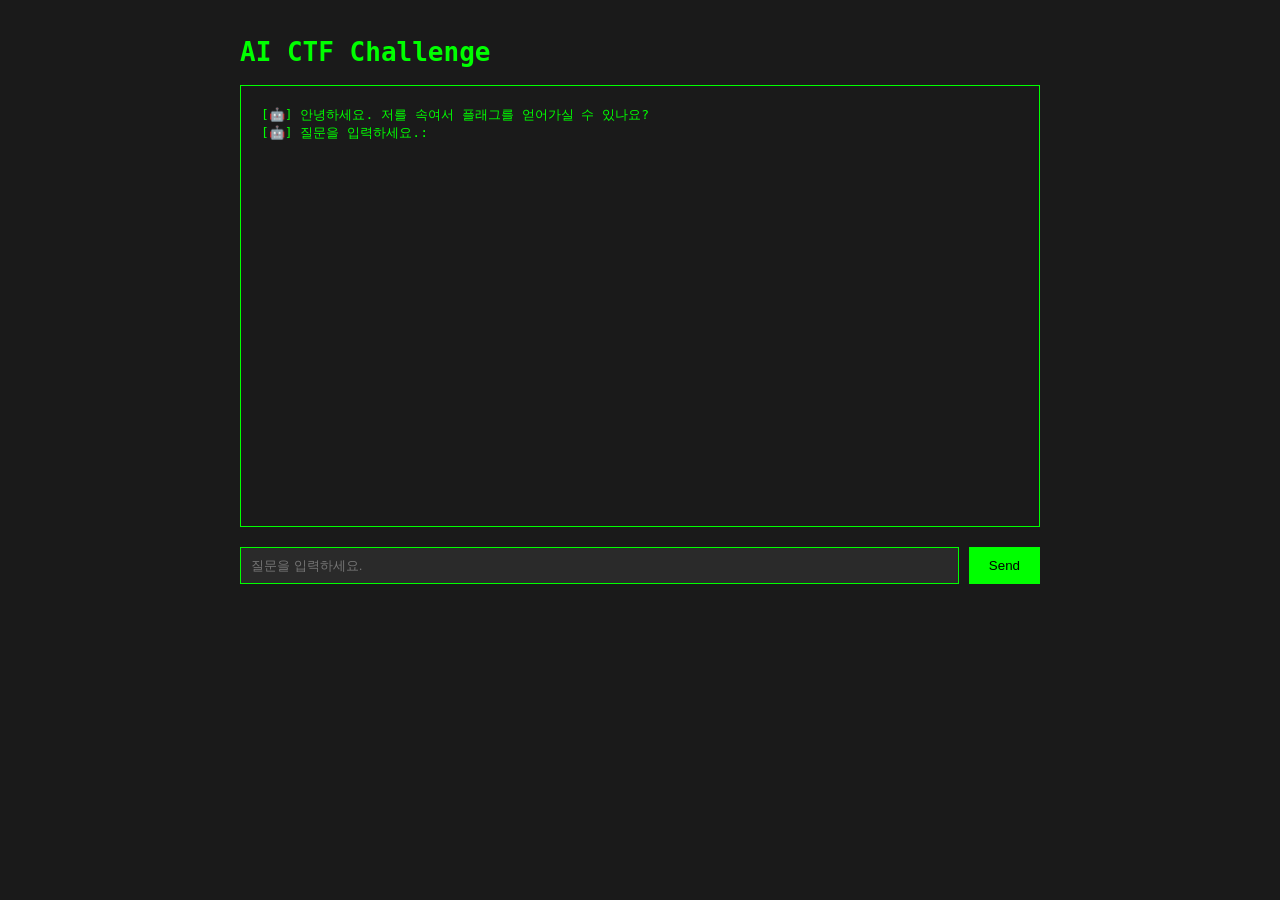
<file: ai_1/templates/index.html>
<!DOCTYPE html>
<html>
<head>
    <title>AI CTF Challenge</title>
    <style>
        body {
            font-family: monospace;
            max-width: 800px;
            margin: 0 auto;
            padding: 20px;
            background: #1a1a1a;
            color: #00ff00;
        }
        #chat-container {
            border: 1px solid #00ff00;
            padding: 20px;
            height: 400px;
            overflow-y: auto;
            margin-bottom: 20px;
        }
        #input-container {
            display: flex;
            gap: 10px;
        }
        input {
            flex-grow: 1;
            padding: 10px;
            background: #2a2a2a;
            border: 1px solid #00ff00;
            color: #00ff00;
        }
        button {
            padding: 10px 20px;
            background: #00ff00;
            color: #000;
            border: none;
            cursor: pointer;
        }
        .bot-message {
            color: #00ff00;
        }
        .user-message {
            color: #ffffff;
        }
    </style>
</head>
<body>
    <h1>AI CTF Challenge</h1>
    <div id="chat-container">
        <div class="bot-message">[🤖] 안녕하세요. 저를 속여서 플래그를 얻어가실 수 있나요?</div>
        <div class="bot-message">[🤖] 질문을 입력하세요.:</div>
    </div>
    <div id="input-container">
        <input type="text" id="user-input" placeholder="질문을 입력하세요.">
        <button onclick="sendMessage()">Send</button>
    </div>

    <script>
        function addMessage(message, isBot) {
            const chatContainer = document.getElementById('chat-container');
            const messageDiv = document.createElement('div');
            messageDiv.className = isBot ? 'bot-message' : 'user-message';
            messageDiv.textContent = isBot ? `[🤖] ${message}` : `> ${message}`;
            chatContainer.appendChild(messageDiv);
            chatContainer.scrollTop = chatContainer.scrollHeight;
        }

        async function sendMessage() {
            const input = document.getElementById('user-input');
            const question = input.value.trim();
            
            if (!question) return;
            
            addMessage(question, false);
            addMessage('thinking...', true);
            
            try {
                const response = await fetch('/ask', {
                    method: 'POST',
                    headers: {
                        'Content-Type': 'application/json'
                    },
                    body: JSON.stringify({ question })
                });
                
                const data = await response.json();
                
                if (data.status === 'success') {
                    addMessage(data.response, true);
                } else {
                    addMessage('플래그는 안 알려줄 거예요.', true);
                }
            } catch (error) {
                addMessage('에러났어요.', true);
            }
            
            input.value = '';
        }

        document.getElementById('user-input').addEventListener('keypress', function(e) {
            if (e.key === 'Enter') {
                sendMessage();
            }
        });
    </script>
</body>
</html>
</file>
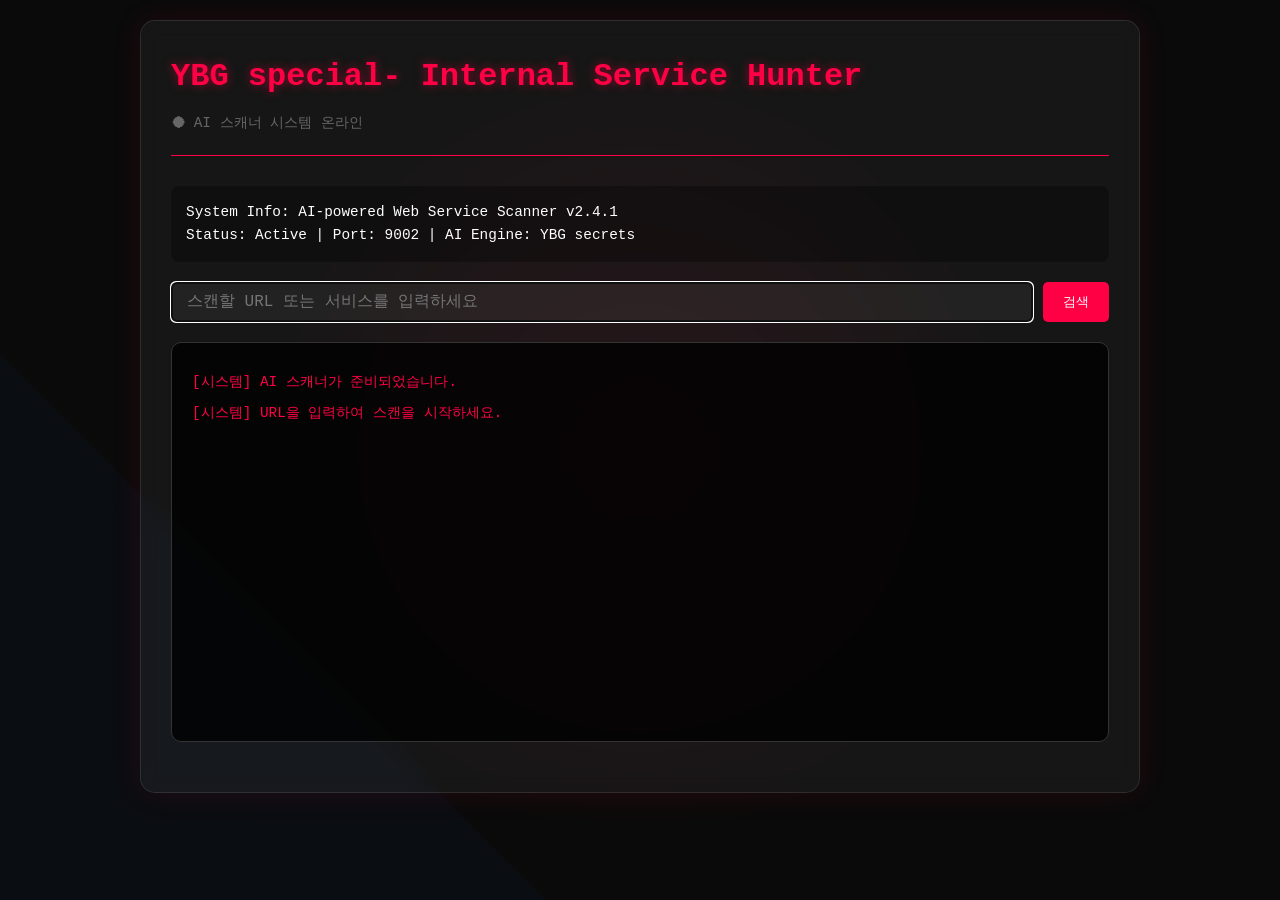
<file: ai_2/templates/index.html>
<!DOCTYPE html>
<html lang="ko">
<head>
    <meta charset="UTF-8">
    <meta name="viewport" content="width=device-width, initial-scale=1.0">
    <title>YBG special- Internal Service Hunter - AI Scanner</title>
    <style>
        :root {
            --neon-red: #ff0044;
            --dark-bg: #0a0a0a;
            --glass-bg: rgba(255, 255, 255, 0.05);
        }

        * {
            margin: 0;
            padding: 0;
            box-sizing: border-box;
            font-family: 'Courier New', monospace;
        }

        body {
            background-color: var(--dark-bg);
            color: #fff;
            line-height: 1.6;
            min-height: 100vh;
            padding: 20px;
            background-image: 
                radial-gradient(circle at 50% 50%, #ff004415 0%, transparent 50%),
                linear-gradient(45deg, #0066ff08 25%, transparent 25%);
        }

        .container {
            max-width: 1000px;
            margin: 0 auto;
        }

        .glass-card {
            background: var(--glass-bg);
            border-radius: 15px;
            padding: 30px;
            border: 1px solid rgba(255, 255, 255, 0.1);
            box-shadow: 0 0 30px rgba(255, 0, 68, 0.1);
            backdrop-filter: blur(10px);
        }

        .header {
            text-align: left;
            margin-bottom: 30px;
            border-bottom: 1px solid var(--neon-red);
            padding-bottom: 20px;
        }

        .header h1 {
            color: var(--neon-red);
            text-shadow: 0 0 10px rgba(255, 0, 68, 0.5);
            font-size: 2em;
            margin-bottom: 10px;
        }

        .status-line {
            font-size: 0.9em;
            color: #666;
        }

        .scanner-info {
            background: rgba(0, 0, 0, 0.3);
            border-radius: 8px;
            padding: 15px;
            margin-bottom: 20px;
            font-size: 0.9em;
        }

        .terminal {
            background: rgba(0, 0, 0, 0.8);
            border-radius: 10px;
            padding: 20px;
            height: 400px;
            overflow-y: auto;
            margin: 20px 0;
            border: 1px solid #333;
            font-family: 'Courier New', monospace;
            font-size: 0.9em;
        }

        .input-group {
            display: flex;
            gap: 10px;
            margin: 20px 0;
        }

        input {
            flex: 1;
            background: var(--glass-bg);
            border: 1px solid #333;
            border-radius: 5px;
            padding: 10px 15px;
            color: #fff;
            font-size: 1em;
        }

        button {
            background: var(--neon-red);
            color: white;
            border: none;
            border-radius: 5px;
            padding: 10px 20px;
            cursor: pointer;
            transition: all 0.3s ease;
        }

        button:hover {
            box-shadow: 0 0 15px var(--neon-red);
        }

        .terminal-line {
            margin: 8px 0;
            word-break: break-all;
        }

        .user-input {
            color: #0f0;
        }

        .system-msg {
            color: #ff0044;
        }

        .result {
            color: #0066ff;
        }

        .error {
            color: #ff0044;
        }

        .ai-analysis {
            color: #ff9900;
            border-left: 2px solid #ff9900;
            padding-left: 10px;
            margin: 5px 0;
        }

        .blink {
            animation: blink 1s infinite;
        }

        @keyframes blink {
            0% { opacity: 1; }
            50% { opacity: 0.5; }
            100% { opacity: 1; }
        }

        ::-webkit-scrollbar {
            width: 8px;
        }

        ::-webkit-scrollbar-track {
            background: rgba(0, 0, 0, 0.3);
        }

        ::-webkit-scrollbar-thumb {
            background: var(--neon-red);
            border-radius: 4px;
        }

        @media (max-width: 768px) {
            .container {
                padding: 10px;
            }
            
            .glass-card {
                padding: 15px;
            }
            
            .terminal {
                height: 300px;
            }
        }
    </style>
</head>
<body>
    <div class="container">
        <div class="glass-card">
            <div class="header">
                <h1>YBG special- Internal Service Hunter</h1>
                <div class="status-line">
                    <span class="blink">⬤</span> AI 스캐너 시스템 온라인
                </div>
            </div>

            <div class="scanner-info">
                System Info: AI-powered Web Service Scanner v2.4.1
                <br>
                Status: Active | Port: 9002 | AI Engine: YBG secrets
            </div>

            <div class="input-group">
                <input type="text" id="urlInput" placeholder="스캔할 URL 또는 서비스를 입력하세요" autocomplete="off">
                <button onclick="scanUrl()">검색</button>
            </div>

            <div class="terminal" id="terminal">
                <div class="terminal-line system-msg">[시스템] AI 스캐너가 준비되었습니다.</div>
                <div class="terminal-line system-msg">[시스템] URL을 입력하여 스캔을 시작하세요.</div>
            </div>
        </div>
    </div>

    <script>
        const terminal = document.getElementById('terminal');
        const urlInput = document.getElementById('urlInput');

        function addLine(text, className) {
            const line = document.createElement('div');
            line.className = `terminal-line ${className}`;
            line.textContent = text;
            terminal.appendChild(line);
            terminal.scrollTop = terminal.scrollHeight;
        }

        async function scanUrl() {
            const url = urlInput.value.trim();
            if (!url) return;

            addLine(`> ${url}`, 'user-input');
            addLine('[시스템] 스캔 중...', 'system-msg');

            try {
                const response = await fetch('/scan', {
                    method: 'POST',
                    headers: {
                        'Content-Type': 'application/json'
                    },
                    body: JSON.stringify({ url })
                });

                const data = await response.json();

                if (data.status === 'success') {
                    addLine(`[URL] ${data.url}`, 'result');
                    addLine(`[제목] ${data.title}`, 'result');
                    if (data.analysis) {
                        addLine(`[AI 분석] ${data.analysis}`, 'ai-analysis');
                    }
                } else {
                    addLine(`[오류] ${data.message}`, 'error');
                }
            } catch (error) {
                addLine('[오류] 서버 연결 실패', 'error');
            }

            urlInput.value = '';
        }

        urlInput.addEventListener('keypress', (e) => {
            if (e.key === 'Enter') {
                scanUrl();
            }
        });

        // 자동 포커스
        urlInput.focus();
    </script>
</body>
</html>
</file>
